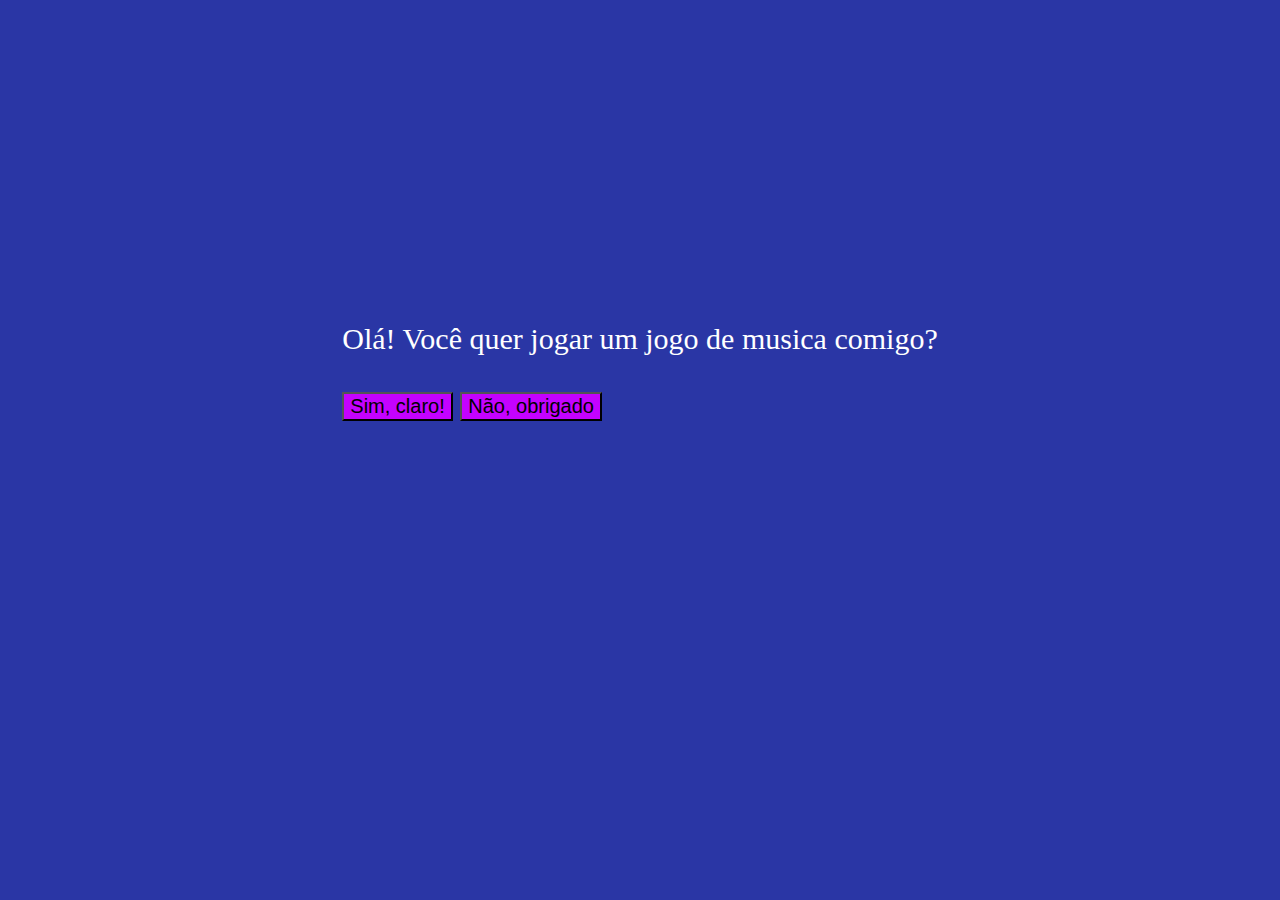
<file: index.html>
<!DOCTYPE html>
<html lang="pt-BR">

<head>

    <meta charset="UTF-8">
    <meta name="viewport" content="width=device-width, initial-scale=1.0">
    <title>musica na veia</title>
    <link rel="stylesheet" href="style.css">
    <link rel="preconnect" href="https://fonts.googleapis.com">
    <link rel="preconnect" href="https://fonts.gstatic.com" crossorigin>
    <link href="https://fonts.googleapis.com/css2?family=Jaro:opsz@6..72&display=swap" rel="stylesheet">
</head>
</head>

<body>

    <main>

        <div class="passo ativo" id="passo-0">
            <p>Olá!
                Você quer jogar um jogo de musica comigo? </p>
            <button class="btn-proximo" data-proximo="1">Sim, claro!</button>
            <button class="btn-proximo" data-proximo="2">Não, obrigado</button>
        </div>

        <div class="passo" id="passo-1">
            <p>Ok! Eu vou esplicar como vai ser então, eu vou falar uma letra de uma musica e você vai ter que escolher
                uma das opções, ou eu vou falar um cantor e você terá que advinhar qual musica é dele, ok?</p>
            <button class="btn-proximo" data-proximo="3">Ok!</button>
        </div>


        <div class="passo" id="passo-2">
            <p>Ok!</p>
        </div>

        <div class="passo" id="passo-3">
            <p> O acaso vai me proteger
                Enquanto eu andar distraído
                O acaso vai me proteger
                Enquanto eu andar

                Devia ter complicado menos
                Trabalhado menos
                Ter visto o Sol se pôr
                Devia ter me importado menos
                Com problemas pequenos
                Ter morrido de amor
            </p>
            <button class="btn-proximo" data-proximo="4">Epitáfio
                Titãs</button>
            <button class="btn-proximo" data-proximo="5">Televisão Titãs</button>
        </div>

        <div class="passo" id="passo-4">
            <p>ISSO, agora esse trechinho que todo brasileiro sabe: E nessa loucura de dizer que não te quero
                Vou negando as aparências
                Disfarçando as evidências
                Mas pra que viver fingindo
                Se eu não posso enganar meu coração?
                Eu sei que te amo!</p>
            <button class="btn-proximo" data-proximo="6">Evidências
                Chitãozinho & Xororó</button>
            <button class="btn-proximo" data-proximo="7">Sinônimos
                Gusttavo Lima</button>
        </div>

        <div class="passo" id="passo-5">
            <p>Errou, tenta de novo ok?!</p>
        </div>


        <div class="passo" id="passo-6">
            <p>ISSO acertou de novo, agora uma um pouco mais dificíl em: Oh, the misery
                Everybody wants to be my enemy
                Spare the sympathy
                Everybody wants to be my enemy
                (Look out for yourself)
                My enemy (look, look, look, look)
                (Look out for yourself)
                But I'm ready</p>
            <button class="btn-proximo" data-proximo="8">Enemy Imagine Dragons</button>
            <button class="btn-proximo" data-proximo="9">Enemy Curtis Harding</button>
        </div>

        <div class="passo" id="passo-7">
            <p>SINONIMOS DO GUSTTAVO LIMA???????</p>
        </div>

        <div class="passo" id="passo-8">
            <p>ISSO AÌ, vamos aumentar o nível; I want you to stay
                Till I'm in the grave
                Till I rot away, dead and buried
                Till I'm in the casket you carry

                If you go, I'm going too, uh
                'Cause it was always you, uh
                And if I'm turning blue, please, don't save me
                Nothing left to lose without my baby

                Birds of a feather, we should stick together
                I know I said I'd never think I wasn't better alone
                Can't change the weather, might not be forever
                But if it's forever, it's even better</p>
            <button class="btn-proximo" data-proximo="10">BIRDS OF A FEATHER
                Billie Eilish</button>
            <button class="btn-proximo" data-proximo="11">Espresso Sabrina Carpenter</button>
        </div>

        <div class="passo" id="passo-9">
            <p>Sinto muito mas o Curtis Harding não tem musica assim não</p>
        </div>

        <div class="passo" id="passo-10">
            <p> UHUW tá muito bem em, próxima:
                I'm breaking dishes up in here
                All night (Oh-oh)
                I ain't gon' stop until I see police and lights
                I'm a fight a man tonight
                I'm a fight a man tonight
                I'm a fight a man
                A man, a man, a ma-a-a-an
                A man, a man, a ma-a-a-an
            </p>
            <button class="btn-proximo" data-proximo="11">Breakin' Dishes Rihanna
            </button>
            <button class="btn-proximo" data-proximo="12">Diva Beyoncé</button>
        </div>


        
        <div class="passo" id="passo-11">
            <p>UOW você foi muito bom em, gostei muito disso e você? Agora eu vou falar o nome de um cantor e você te
                que adivinhar qual realmente é a musica dele, ok?</p>
                <button class="btn-proximo" data-proximo="13">Próximo
                </button>
        </div>
    
        <div class="passo" id="passo-12">
            <p>Vixi, errou mas tenta de novo aí</p>
        </div>
        
        <div class="passo" id="passo-13">
            <p>Qual das musicas abaixo é da OLIVIA RODRIGO?</p>
                <button class="btn-proximo" data-proximo="14">Happier
                </button>
                <button class="btn-proximo" data-proximo="15">Makeba
                </button>
        </div>

        <div class="passo" id="passo-14">
            <p>Isso, agora qual é a musica da ANAVITÓRIA</p>
                <button class="btn-proximo" data-proximo="16">Tenta acreditar
                </button>
                <button class="btn-proximo" data-proximo="17">Vinheta
                </button>
        </div>

        <div class="passo" id="passo-16">
            <p>UAU, você passou por todos os questionários, agora a ultima pergunta!
                Qual é a musica da PITTY 
            </p>
                <button class="btn-proximo" data-proximo="18">Mania de você
                </button>
                <button class="btn-proximo" data-proximo="19"> Na sua estante
                </button>
        </div>

        <div class="passo" id="passo-17">
            <p>Eita, errou tenta lá de novo</p>
               
        </div>

        <div class="passo" id="passo-18">
            <p>Eita, na ultima você errou </p>
            
        </div>

        <div class="passo" id="passo-19">
            <p>Isso, você conseguiu acertar até o final!!! Parabéns</p>
        </div>

    </main>
    <script src="script.js"></script>
</body>
</hyml>
</file>
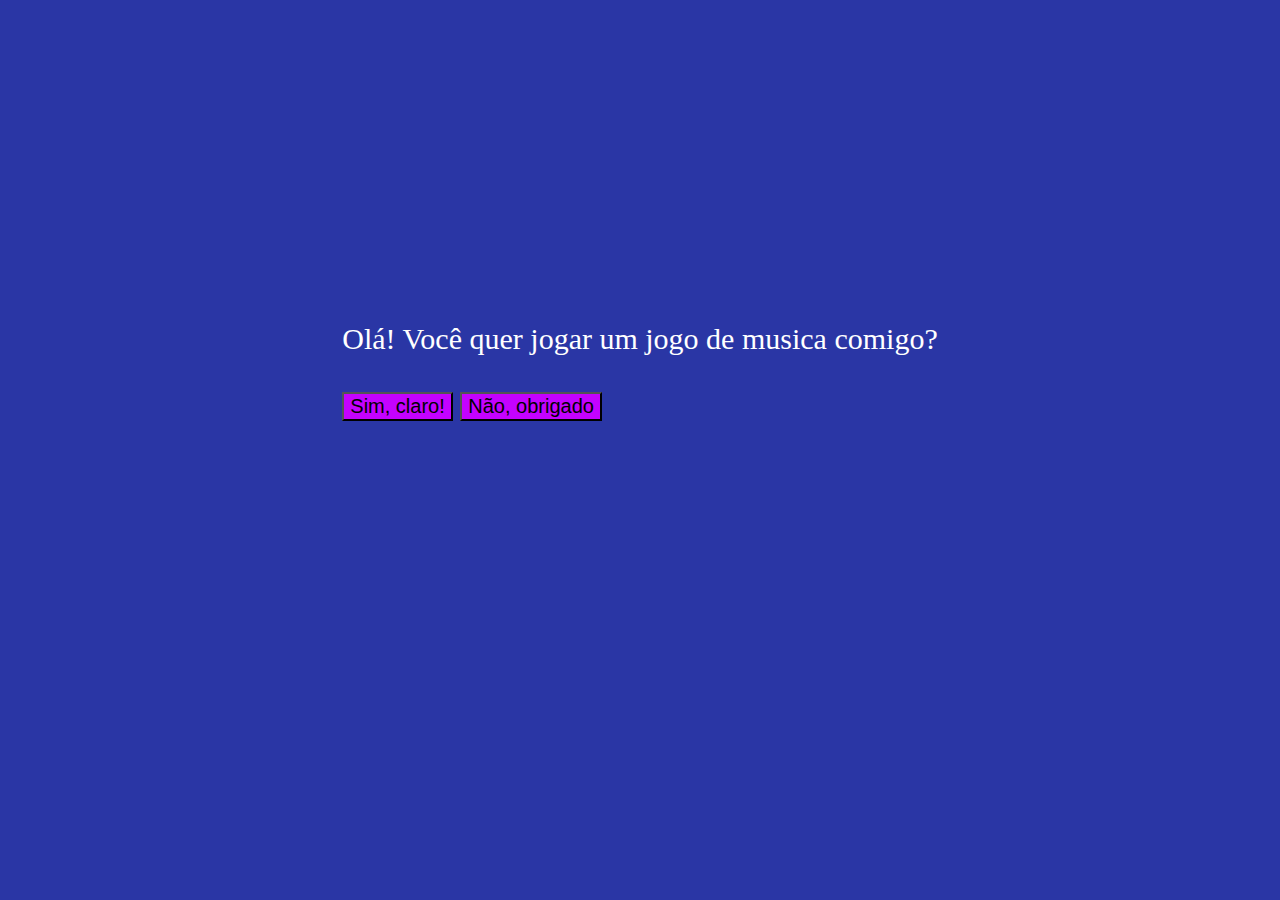
<file: indox.html>
<!DOCTYPE html>
<html lang="pt-BR">

<head>

    <meta charset="UTF-8">
    <meta name="viewport" content="width=device-width, initial-scale=1.0">
    <title>musica na veia</title>
    <link rel="stylesheet" href="style.css">
    <link rel="preconnect" href="https://fonts.googleapis.com">
    <link rel="preconnect" href="https://fonts.gstatic.com" crossorigin>
    <link href="https://fonts.googleapis.com/css2?family=Jaro:opsz@6..72&display=swap" rel="stylesheet">
</head>
</head>

<body>

    <main>

        <div class="passo ativo" id="passo-0">
            <p>Olá!
                Você quer jogar um jogo de musica comigo? </p>
            <button class="btn-proximo" data-proximo="1">Sim, claro!</button>
            <button class="btn-proximo" data-proximo="2">Não, obrigado</button>
        </div>

        <div class="passo" id="passo-1">
            <p>Ok! Eu vou esplicar como vai ser então, eu vou falar uma letra de uma musica e você vai ter que escolher
                uma das opções, ou eu vou falar um cantor e você terá que advinhar qual musica é dele, ok?</p>
            <button class="btn-proximo" data-proximo="3">Ok!</button>
        </div>


        <div class="passo" id="passo-2">
            <p>Ok!</p>
        </div>

        <div class="passo" id="passo-3">
            <p> O acaso vai me proteger
                Enquanto eu andar distraído
                O acaso vai me proteger
                Enquanto eu andar

                Devia ter complicado menos
                Trabalhado menos
                Ter visto o Sol se pôr
                Devia ter me importado menos
                Com problemas pequenos
                Ter morrido de amor
            </p>
            <button class="btn-proximo" data-proximo="4">Epitáfio
                Titãs</button>
            <button class="btn-proximo" data-proximo="5">Televisão Titãs</button>
        </div>

        <div class="passo" id="passo-4">
            <p>ISSO, agora esse trechinho que todo brasileiro sabe: E nessa loucura de dizer que não te quero
                Vou negando as aparências
                Disfarçando as evidências
                Mas pra que viver fingindo
                Se eu não posso enganar meu coração?
                Eu sei que te amo!</p>
            <button class="btn-proximo" data-proximo="6">Evidências
                Chitãozinho & Xororó</button>
            <button class="btn-proximo" data-proximo="7">Sinônimos
                Gusttavo Lima</button>
        </div>

        <div class="passo" id="passo-5">
            <p>Errou, tenta de novo ok?!</p>
        </div>


        <div class="passo" id="passo-6">
            <p>ISSO acertou de novo, agora uma um pouco mais dificíl em: Oh, the misery
                Everybody wants to be my enemy
                Spare the sympathy
                Everybody wants to be my enemy
                (Look out for yourself)
                My enemy (look, look, look, look)
                (Look out for yourself)
                But I'm ready</p>
            <button class="btn-proximo" data-proximo="8">Enemy Imagine Dragons</button>
            <button class="btn-proximo" data-proximo="9">Enemy Curtis Harding</button>
        </div>

        <div class="passo" id="passo-7">
            <p>SINONIMOS DO GUSTTAVO LIMA???????</p>
        </div>

        <div class="passo" id="passo-8">
            <p>ISSO AÌ, vamos aumentar o nível; I want you to stay
                Till I'm in the grave
                Till I rot away, dead and buried
                Till I'm in the casket you carry

                If you go, I'm going too, uh
                'Cause it was always you, uh
                And if I'm turning blue, please, don't save me
                Nothing left to lose without my baby

                Birds of a feather, we should stick together
                I know I said I'd never think I wasn't better alone
                Can't change the weather, might not be forever
                But if it's forever, it's even better</p>
            <button class="btn-proximo" data-proximo="10">BIRDS OF A FEATHER
                Billie Eilish</button>
            <button class="btn-proximo" data-proximo="11">Espresso Sabrina Carpenter</button>
        </div>

        <div class="passo" id="passo-9">
            <p>Sinto muito mas o Curtis Harding não tem musica assim não</p>
        </div>

        <div class="passo" id="passo-10">
            <p> UHUW tá muito bem em, próxima:
                I'm breaking dishes up in here
                All night (Oh-oh)
                I ain't gon' stop until I see police and lights
                I'm a fight a man tonight
                I'm a fight a man tonight
                I'm a fight a man
                A man, a man, a ma-a-a-an
                A man, a man, a ma-a-a-an
            </p>
            <button class="btn-proximo" data-proximo="11">Breakin' Dishes Rihanna
            </button>
            <button class="btn-proximo" data-proximo="12">Diva Beyoncé</button>
        </div>


        
        <div class="passo" id="passo-11">
            <p>UOW você foi muito bom em, gostei muito disso e você? Agora eu vou falar o nome de um cantor e você te
                que adivinhar qual realmente é a musica dele, ok?</p>
                <button class="btn-proximo" data-proximo="13">Próximo
                </button>
        </div>
    
        <div class="passo" id="passo-12">
            <p>Vixi, errou mas tenta de novo aí</p>
        </div>
        
        <div class="passo" id="passo-13">
            <p>Qual das musicas abaixo é da OLIVIA RODRIGO?</p>
                <button class="btn-proximo" data-proximo="14">Happier
                </button>
                <button class="btn-proximo" data-proximo="15">Makeba
                </button>
        </div>

        <div class="passo" id="passo-14">
            <p>Isso, agora qual é a musica da ANAVITÓRIA</p>
                <button class="btn-proximo" data-proximo="16">Tenta acreditar
                </button>
                <button class="btn-proximo" data-proximo="17">Vinheta
                </button>
        </div>

        <div class="passo" id="passo-16">
            <p>UAU, você passou por todos os questionários, agora a ultima pergunta!
                Qual é a musica da PITTY 
            </p>
                <button class="btn-proximo" data-proximo="18">Mania de você
                </button>
                <button class="btn-proximo" data-proximo="19"> Na sua estante
                </button>
        </div>

        <div class="passo" id="passo-17">
            <p>Eita, errou tenta lá de novo</p>
               
        </div>

        <div class="passo" id="passo-18">
            <p>Eita, na ultima você errou </p>
            
        </div>

        <div class="passo" id="passo-19">
            <p>Isso, você conseguiu acertar até o final!!! Parabéns</p>
        </div>

    </main>
    <script src="script.js"></script>
</body>
</hyml>
</file>
<file: style.css>
body{ 
    background-color: rgb(42, 54, 165);
color: rgb(255, 255, 255);
font-family:"Edu AU VIC WA NT Arrows", cursive;
display: flex;
justify-content: center;
align-items: center;
height: 200px;
margin: 20%;
font-size: 30px;
}

button{ 
 font-size: 20px;
background-color: rgb(196, 2, 255);
color: rgb(0, 0, 0);
}
.passo {
    display: none;
}

.passo.ativo {
    display:block;
}
</file>
